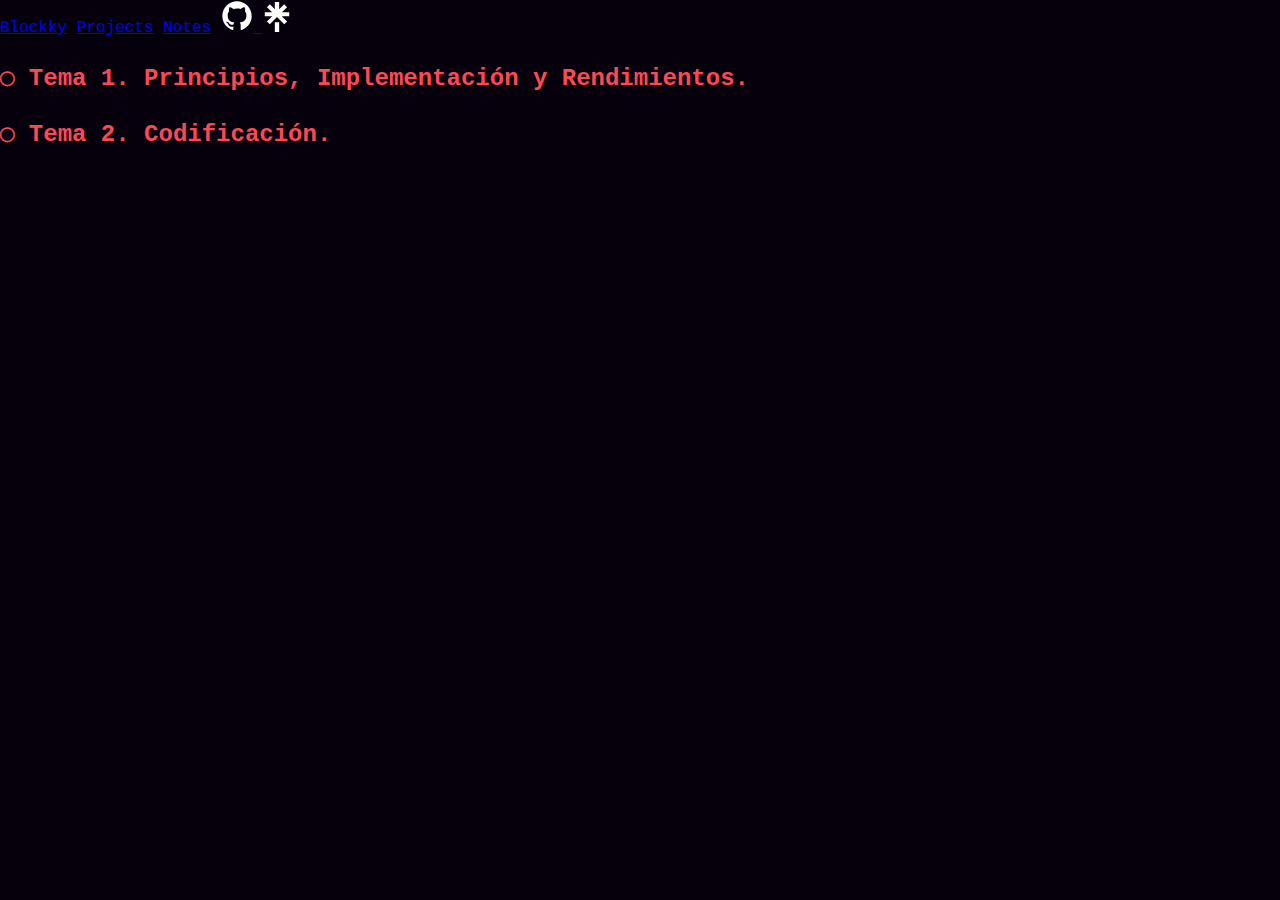
<file: notes.html>
<!DOCTYPE html>
<html lang="en">
<head>
    <meta charset="UTF-8">
    <meta name="viewport" content="width=device-width, initial-scale=1.0">
    <title>Blockky</title>
    <link rel="icon" href="https://github.githubassets.com/favicons/favicon-dark.png">
    <link rel="stylesheet" href="css/style.css">
    <link rel="stylesheet" href="css/notes.css">
</head>
<body>
    <header>
        <nav>
            <a href="index.html" class="nav-link">Blockky</a>
            <a href="projects.html" class="nav-link">Projects</a>
            <a href="notes.html" class="nav-link">Notes</a>
            <a href="https://github.com/Blockky" class="nav-img">
                <svg height="32" aria-hidden="true" viewBox="0 0 24 24" version="1.1" width="32" data-view-component="true">
                    <path fill="#ffffff" d="M12 1C5.923 1 1 5.923 1 12c0 4.867 3.149 8.979 7.521 10.436.55.096.756-.233.756-.522 0-.262-.013-1.128-.013-2.049-2.764.509-3.479-.674-3.699-1.292-.124-.317-.66-1.293-1.127-1.554-.385-.207-.936-.715-.014-.729.866-.014 1.485.797 1.691 1.128.99 1.663 2.571 1.196 3.204.907.096-.715.385-1.196.701-1.471-2.448-.275-5.005-1.224-5.005-5.432 0-1.196.426-2.186 1.128-2.956-.111-.275-.496-1.402.11-2.915 0 0 .921-.288 3.024 1.128a10.193 10.193 0 0 1 2.75-.371c.936 0 1.871.123 2.75.371 2.104-1.43 3.025-1.128 3.025-1.128.605 1.513.221 2.64.111 2.915.701.77 1.127 1.747 1.127 2.956 0 4.222-2.571 5.157-5.019 5.432.399.344.743 1.004.743 2.035 0 1.471-.014 2.654-.014 3.025 0 .289.206.632.756.522C19.851 20.979 23 16.854 23 12c0-6.077-4.922-11-11-11Z"></path>
                </svg>
            </a>
            <a href="https://linktr.ee/not_blocky" class="nav-img">
                <svg height="30" aria-hidden="true" viewBox="0 0 24 24" version="1.1" width="30" data-view-component="true">
                    <path fill="#ffffff" d="m13.73635 5.85251 4.00467-4.11665 2.3248 2.3808-4.20064 4.00466h5.9085v3.30473h-5.9365l4.22865 4.10766-2.3248 2.3338L12.0005 12.099l-5.74052 5.76852-2.3248-2.3248 4.22864-4.10766h-5.9375V8.12132h5.9085L3.93417 4.11666l2.3248-2.3808 4.00468 4.11665V0h3.4727zm-3.4727 10.30614h3.4727V24h-3.4727z"/>
                </svg>
            </a>
        </nav>
    </header>
    <main>
        <br>
        <a href="assents/eoc1.pdf" class="pdf-adj">
        <h2>◯ Tema 1. Principios, Implementación y Rendimientos.</h2></a>
        <br>
        <a href="assents/eoc2.pdf" class="pdf-adj">
        <h2>◯ Tema 2. Codificación.</2></a>
    </main>
</body>
</html>
</file>
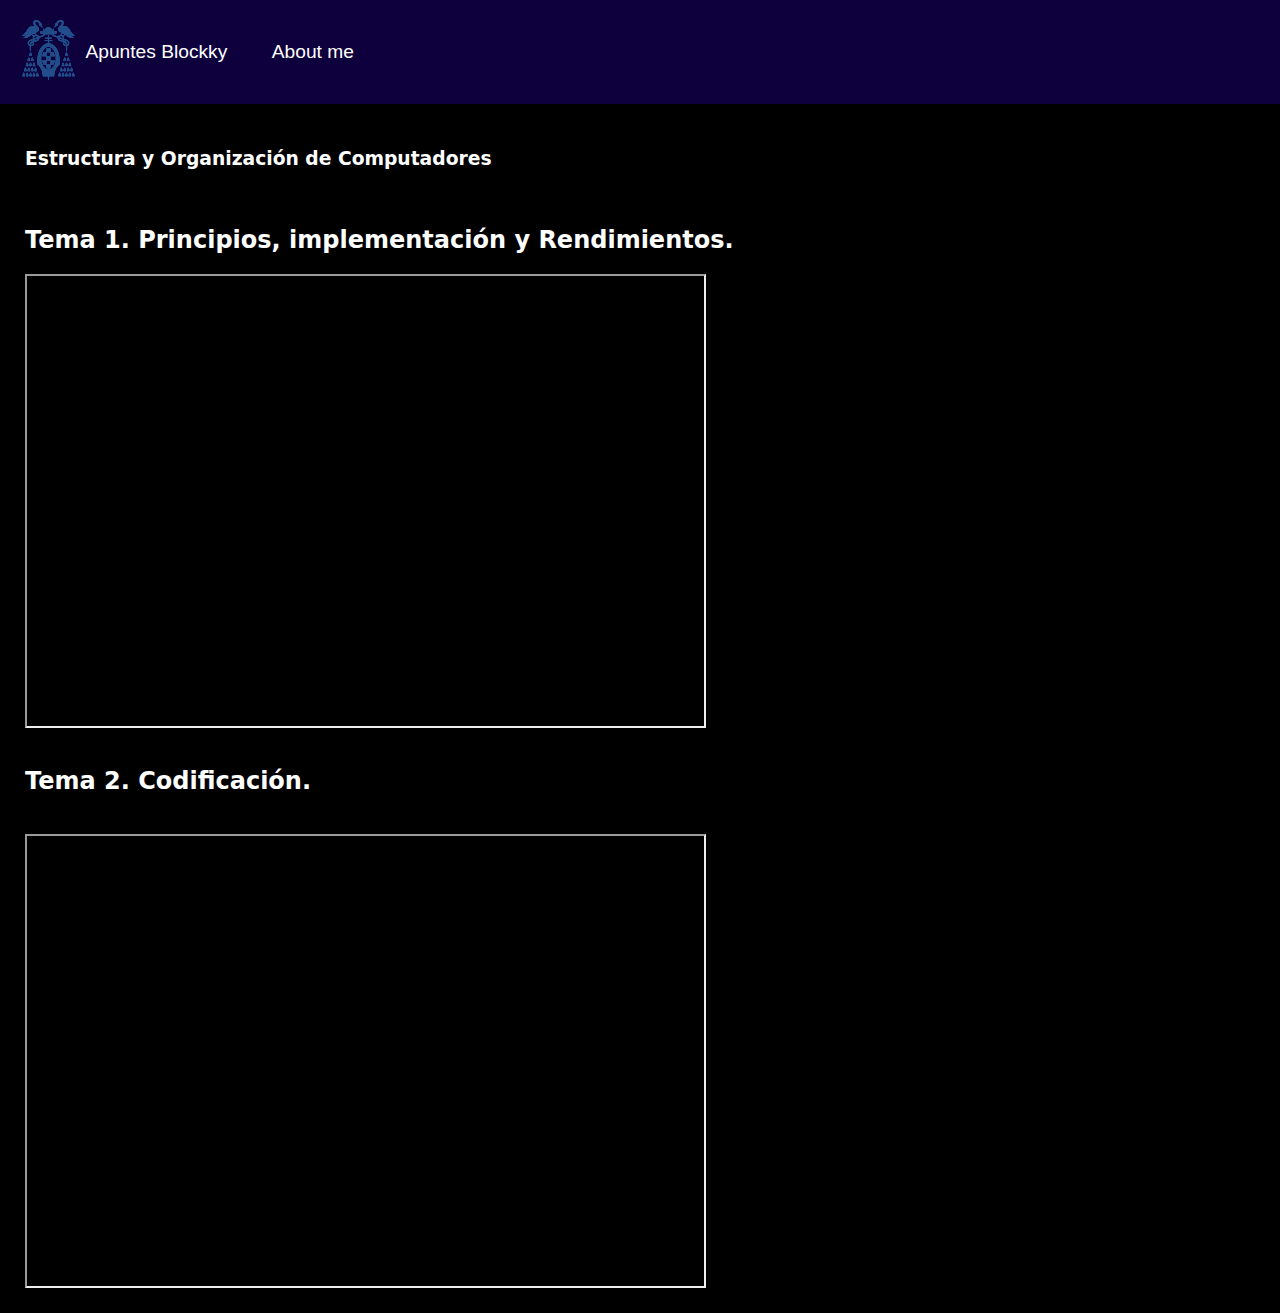
<file: views/cuatri2/eoc.html>
<!DOCTYPE html>
<html lang="en">
<head>
    <link rel="stylesheet" href="../../stylesheet/header.css">
	<link rel="stylesheet" href="../../stylesheet/style.css">
    <meta charset="UTF-8">
    <meta name="viewport" content="widtd=device-widtd, initial-scale=1.0">
    <title>Apuntes Blockky</title>
</head>
<body>
    <header>
		<div class="logo">
            <a href="https://uah.es/es/">
			<img src="../../images/uah.svg"></a>
        </div>
		<nav>
			<a href="../../index.html" class="nav-link">Apuntes Blockky</a>
            <a href="" class="nav-link">About me</a>
		</nav>
	</header>
    <article>
    <h3>Estructura y Organización de Computadores</h3>
    <br>
    <h2>Tema 1. Principios, implementación y Rendimientos.</h2>
    <iframe src="../../assents/eoc1.pdf" width="55%" height="450px" align="center">
        Este navegador no soporta PDFs. 
        <a href="../../assents/eoc1.pdf">Descargar el PDF</a>.
    </iframe>
    <br>    <br>
    <h2>Tema 2. Codificación.</h2>
    <br>
    <iframe src="../../assents/eoc2.pdf" width="55%" height="450px" align="center">
        Este navegador no soporta PDFs. 
        <a href="../../assents/eoc2.pdf">Descargar el PDF</a>.
    </iframe>
    </article>
</body>
</html>
</file>
<file: css/style.css>
* { box-sizing: border-box; margin: 0; padding: 0; }

:root{
  --bg: #06000d;
  --fg: #ffffff;
  --max-width: 1100px;
  --gap: 1rem;
  font-size: 16px;
}

body{
  background-color: var(--bg);
  color: var(--fg);
  font-family: "Lucida Console", "Courier New", monospace;
  line-height: 1.4;
}

.container {
  max-width: var(--max-width);
  margin: 0 auto;
  padding: 2rem 1rem;
}

.profile {
  display: flex;
  gap: 1.25rem;
  align-items: center;
  padding: 1.5rem;
  background: rgba(255,255,255,0.02);
  border-radius: 12px;
}

.icon-circle {
  width: clamp(80px, 20vw, 160px);
  height: auto;
  border-radius: 50%;
  object-fit: cover;
  flex-shrink: 0;
  border: 2px solid rgba(255,255,255,0.08);
}

.bio h1 {
  font-size: clamp(1.2rem, 3vw, 1.6rem);
  margin-bottom: 0.25rem;
}
.bio h3 {
  font-size: clamp(0.9rem, 1.6vw, 1rem);
  font-weight: 400;
  color: rgba(255,255,255,0.9);
  margin: 0.15rem 0;
}

@media (max-width: 600px) {
  .profile {
    flex-direction: column;
    text-align: center;
    padding: 1rem;
  }

  .bio h3 {
    margin-bottom: 0.25rem;
  }
}
</file>
<file: css/notes.css>
.pdf-adj{
    color: rgb(254, 72, 84);
    text-decoration: none;
}
</file>
<file: stylesheet/header.css>
a{
    text-decoration: none;
    color: white;
}

header{
    font-family: Arial, Helvetica, sans-serif;
    display: flex;
    height: 60px;
    background-color: #0d003d;
    align-items: center;
    padding: 22px;
}

.logo{
    display: flex;
    align-items: center;
}

.logo img{
    height: 60px;
}

nav a{
    font-size: larger;
    padding-left: 10px;
    padding-right: 30px;
}
</file>
<file: stylesheet/style.css>
body{
    background-color: black;
    color: white;
    font-family:system-ui, -apple-system, BlinkMacSystemFont, 'Segoe UI', Roboto, Oxygen, Ubuntu, Cantarell, 'Open Sans', 'Helvetica Neue', sans-serif;
    margin: 0;
}

article{
    padding: 25px;
}
</file>
